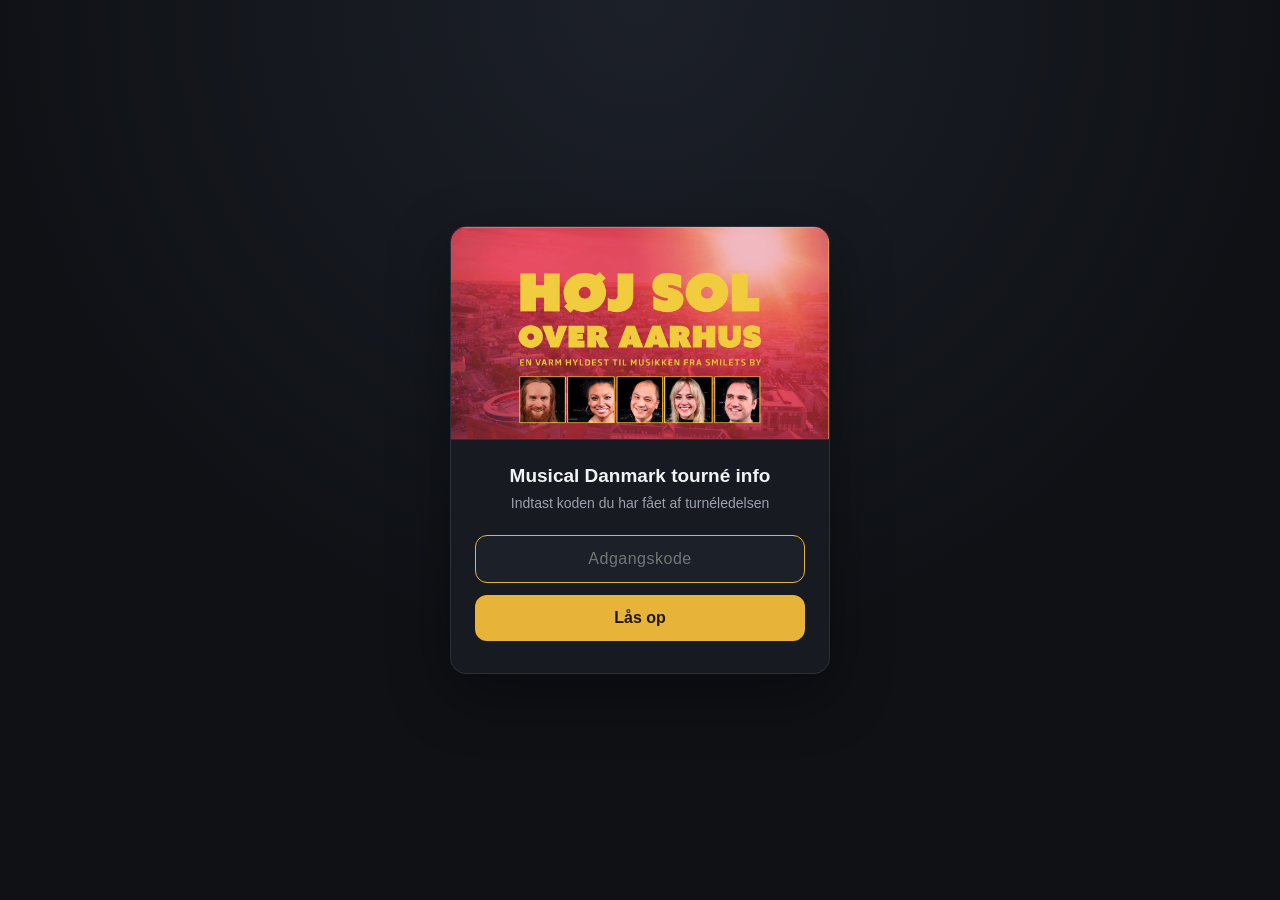
<file: index.html>
<!doctype html>
<html lang="da">
<head>
<meta charset="utf-8" />
<meta name="viewport" content="width=device-width, initial-scale=1, viewport-fit=cover" />
<title>Musical Danmark tourné info</title>
<link rel="stylesheet" href="style.css?v=6" />
</head>
<body>

  <div id="lock-screen" class="lock-screen">
    <div class="lock-card">
      <img class="lock-banner" src="banner.jpg" alt="Høj Sol over Aarhus" />
      <div class="lock-card-body">
        <h1>Musical Danmark tourné info</h1>
        <p class="lock-sub">Indtast koden du har fået af turnéledelsen</p>
        <form id="lock-form" autocomplete="off">
          <input id="lock-input" type="password" inputmode="text" placeholder="Adgangskode" autocapitalize="off" autocorrect="off" spellcheck="false" />
          <button type="submit">Lås op</button>
        </form>
        <p id="lock-error" class="lock-error" hidden>Forkert kode, prøv igen.</p>
      </div>
    </div>
  </div>

  <div id="app" class="app" hidden>
    <header class="topbar">
      <h1 class="brand">
        <span class="brand-line brand-line-main">Musical Danmark</span>
        <span class="brand-line brand-line-sub">Tourné info</span>
        <span class="brand-line brand-line-show">Høj sol over Aarhus 2026</span>
      </h1>
      <div class="topbar-actions">
        <button id="btn-list" class="icon-btn" title="Se alle datoer" aria-label="Se alle datoer">☰</button>
        <button id="btn-refresh" class="icon-btn" title="Opdater data" aria-label="Opdater data">⟳</button>
        <a id="btn-infoscreen" class="icon-btn" href="infoscreen.html" target="_blank" rel="noopener" title="Åbn infoskærm" aria-label="Åbn infoskærm">🖥️</a>
        <button id="btn-lock" class="icon-btn" title="Lås siden" aria-label="Lås siden">🔒</button>
      </div>
    </header>

    <main id="main">
      <div id="state-loading" class="state-msg">
        <div class="spinner"></div>
        <p>Henter tourne-data…</p>
      </div>

      <div id="state-error" class="state-msg" hidden>
        <p class="state-error-title">Kunne ikke hente data</p>
        <p id="state-error-detail" class="state-error-detail"></p>
        <button id="btn-retry" class="btn-primary">Prøv igen</button>
      </div>

      <div id="card-view" class="card-view" hidden>
        <button id="btn-prev" class="nav-btn nav-prev" aria-label="Forrige job">‹</button>

        <section id="job-card" class="job-card">
          <div class="job-date-row">
            <span id="job-weekday" class="job-weekday"></span>
            <span id="job-date" class="job-date"></span>
          </div>
          <h2 id="job-venue" class="job-venue"></h2>
          <div id="job-city" class="job-city"></div>
          <div id="job-address" class="job-address" hidden>
            <a id="job-address-link" href="#" target="_blank" rel="noopener noreferrer">📍 <span id="job-address-text"></span></a>
          </div>

          <div id="job-times" class="chip-row"></div>

          <div id="job-access" class="info-box info-box-access" hidden>
            <h3>Adgang &amp; wifi</h3>
            <div id="job-access-rows" class="kv-rows"></div>
          </div>

          <div id="job-tech" class="info-box" hidden>
            <h3>Hustekniker</h3>
            <p id="job-tech-value"></p>
          </div>

          <div id="job-notes" class="info-box" hidden>
            <h3>Noter</h3>
            <p id="job-notes-value"></p>
          </div>

          <div id="job-hotel" class="info-box" hidden>
            <h3>Hotel</h3>
            <div id="job-hotel-rows" class="kv-rows"></div>
          </div>
        </section>

        <button id="btn-next" class="nav-btn nav-next" aria-label="Næste job">›</button>
      </div>

      <div id="job-position" class="job-position" hidden></div>
    </main>

    <div id="list-view" class="list-view" hidden>
      <div class="list-view-header">
        <h2>Alle datoer</h2>
        <button id="btn-close-list" class="icon-btn" aria-label="Luk liste">✕</button>
      </div>
      <ul id="list-items" class="list-items"></ul>
    </div>
  </div>

  <div id="toast" class="toast" hidden></div>

  <script src="shared.js?v=2"></script>
  <script src="app.js?v=8"></script>
</body>
</html>
</file>
<file: style.css>
:root {
  --bg: #0f1115;
  --bg-elevated: #171a21;
  --bg-card: #1c2029;
  --border: #2a2f3a;
  --text: #f2f3f5;
  --text-dim: #9aa1ad;
  --accent: #e8b339;
  --accent-dim: #4a3f22;
  --danger: #e2574c;
  --radius: 16px;
  --safe-top: env(safe-area-inset-top, 0px);
  --safe-bottom: env(safe-area-inset-bottom, 0px);
  font-family: -apple-system, BlinkMacSystemFont, "Segoe UI", Roboto, Helvetica, Arial, sans-serif;
}

* { box-sizing: border-box; }

[hidden] { display: none !important; }

html, body {
  margin: 0;
  padding: 0;
  height: 100%;
  background: var(--bg);
  color: var(--text);
  -webkit-tap-highlight-color: transparent;
}

button {
  font-family: inherit;
}

/* ---------- Lock screen ---------- */

.lock-screen {
  min-height: 100dvh;
  display: flex;
  align-items: center;
  justify-content: center;
  padding: 24px;
  background: radial-gradient(circle at 50% 0%, #1c2029, #0f1115 60%);
}

.lock-card {
  width: 100%;
  max-width: 380px;
  background: var(--bg-elevated);
  border: 1px solid var(--border);
  border-radius: var(--radius);
  overflow: hidden;
  text-align: center;
  box-shadow: 0 20px 60px rgba(0,0,0,0.4);
}

.lock-banner {
  display: block;
  width: 100%;
  aspect-ratio: 16 / 9;
  object-fit: cover;
  border-bottom: 1px solid var(--border);
}

.lock-card-body {
  padding: 24px 24px 32px;
}

.lock-card h1 {
  font-size: 19px;
  line-height: 1.3;
  margin: 0 0 6px;
}

.lock-sub {
  color: var(--text-dim);
  font-size: 14px;
  margin: 0 0 24px;
}

#lock-form {
  display: flex;
  flex-direction: column;
  gap: 12px;
}

#lock-input {
  background: var(--bg-card);
  border: 1px solid var(--border);
  border-radius: 12px;
  padding: 14px 16px;
  font-size: 16px;
  color: var(--text);
  text-align: center;
  letter-spacing: 0.5px;
}

#lock-input:focus {
  outline: none;
  border-color: var(--accent);
}

.btn-primary,
#lock-form button {
  background: var(--accent);
  color: #201803;
  border: none;
  border-radius: 12px;
  padding: 14px 16px;
  font-size: 16px;
  font-weight: 600;
  cursor: pointer;
}

.btn-primary:active,
#lock-form button:active {
  transform: scale(0.98);
}

.lock-error {
  color: var(--danger);
  font-size: 13px;
  margin: 16px 0 0;
}

/* ---------- App shell ---------- */

.app {
  min-height: 100dvh;
  display: flex;
  flex-direction: column;
}

.topbar {
  display: flex;
  align-items: center;
  justify-content: space-between;
  gap: 12px;
  padding: calc(12px + var(--safe-top)) 16px 12px;
  border-bottom: 1px solid var(--border);
  background: var(--bg-elevated);
  position: sticky;
  top: 0;
  z-index: 10;
}

.brand {
  display: flex;
  flex-direction: column;
  gap: 1px;
  margin: 0;
  min-width: 0;
  flex: 1;
}

.brand-line {
  overflow: hidden;
  text-overflow: ellipsis;
  white-space: nowrap;
}

.brand-line-main {
  font-size: 15px;
  font-weight: 700;
  letter-spacing: 0.2px;
}

.brand-line-sub {
  font-size: 11px;
  font-weight: 600;
  text-transform: uppercase;
  letter-spacing: 0.5px;
  color: var(--accent);
}

.brand-line-show {
  font-size: 11px;
  color: var(--text-dim);
}

.topbar-actions {
  display: flex;
  flex: none;
  gap: 6px;
}

.icon-btn {
  background: transparent;
  border: 1px solid var(--border);
  color: var(--text);
  width: 38px;
  height: 38px;
  border-radius: 10px;
  font-size: 16px;
  cursor: pointer;
  display: flex;
  align-items: center;
  justify-content: center;
  text-decoration: none;
}

.icon-btn:active { background: var(--bg-card); }

main {
  flex: 1;
  display: flex;
  flex-direction: column;
  padding: 16px 12px calc(16px + var(--safe-bottom));
  position: relative;
}

/* ---------- Loading / error states ---------- */

.state-msg {
  margin: auto;
  text-align: center;
  color: var(--text-dim);
  padding: 40px 20px;
}

.spinner {
  width: 32px;
  height: 32px;
  border: 3px solid var(--border);
  border-top-color: var(--accent);
  border-radius: 50%;
  margin: 0 auto 16px;
  animation: spin 0.8s linear infinite;
}

@keyframes spin { to { transform: rotate(360deg); } }

.state-error-title {
  color: var(--text);
  font-weight: 600;
  font-size: 16px;
  margin: 0 0 6px;
}

.state-error-detail {
  font-size: 13px;
  margin: 0 0 20px;
  line-height: 1.5;
}

/* ---------- Card view ---------- */

.card-view {
  flex: 1;
  display: flex;
  align-items: center;
  gap: 4px;
  max-width: 560px;
  width: 100%;
  margin: 0 auto;
}

.nav-btn {
  background: var(--bg-card);
  border: 1px solid var(--border);
  color: var(--text);
  width: 44px;
  height: 44px;
  min-width: 44px;
  border-radius: 50%;
  font-size: 22px;
  cursor: pointer;
  display: flex;
  align-items: center;
  justify-content: center;
}

.nav-btn:disabled {
  opacity: 0.25;
  cursor: default;
}

.job-card {
  flex: 1;
  background: var(--bg-elevated);
  border: 1px solid var(--border);
  border-radius: 20px;
  padding: 24px 20px;
  touch-action: pan-y;
  user-select: none;
  min-height: 60dvh;
}

.job-date-row {
  display: flex;
  align-items: baseline;
  gap: 8px;
  color: var(--accent);
  font-weight: 600;
  font-size: 14px;
  text-transform: capitalize;
}

.job-venue {
  margin: 10px 0 2px;
  font-size: 24px;
  line-height: 1.25;
}

.job-city {
  color: var(--text-dim);
  font-size: 14px;
}

.job-address {
  margin-bottom: 18px;
}

.job-address a {
  color: var(--text-dim);
  font-size: 13px;
  text-decoration: none;
  border-bottom: 1px dashed var(--border);
}

.job-address a:active {
  color: var(--accent);
}

.chip-row {
  display: flex;
  flex-wrap: wrap;
  gap: 8px;
  margin-bottom: 18px;
}

.chip {
  background: var(--bg-card);
  border: 1px solid var(--border);
  border-radius: 10px;
  padding: 8px 12px;
  font-size: 13px;
  line-height: 1.3;
}

.chip .chip-label {
  display: block;
  color: var(--text-dim);
  font-size: 11px;
  text-transform: uppercase;
  letter-spacing: 0.4px;
  margin-bottom: 2px;
}

.info-box {
  border-top: 1px solid var(--border);
  padding-top: 14px;
  margin-top: 14px;
}

.info-box h3 {
  margin: 0 0 10px;
  font-size: 12px;
  text-transform: uppercase;
  letter-spacing: 0.5px;
  color: var(--text-dim);
}

.info-box p {
  margin: 0;
  font-size: 15px;
  line-height: 1.5;
  white-space: pre-wrap;
}

.info-box-access {
  background: var(--accent-dim);
  border: 1px solid #5c4e28;
  border-top: 1px solid #5c4e28;
  border-radius: 14px;
  padding: 14px;
  margin-top: 16px;
}

.kv-rows {
  display: flex;
  flex-direction: column;
  gap: 8px;
}

.kv-row {
  display: flex;
  align-items: center;
  justify-content: space-between;
  gap: 10px;
  background: var(--bg-card);
  border-radius: 10px;
  padding: 10px 12px;
}

.info-box-access .kv-row {
  background: rgba(0,0,0,0.18);
}

.kv-row-text {
  min-width: 0;
}

.kv-row-label {
  display: block;
  font-size: 11px;
  text-transform: uppercase;
  letter-spacing: 0.4px;
  color: var(--text-dim);
  margin-bottom: 2px;
}

.info-box-access .kv-row-label {
  color: #d8c48d;
}

.kv-row-value {
  font-size: 15px;
  font-weight: 600;
  word-break: break-word;
}

.copy-btn {
  flex: none;
  background: rgba(232,179,57,0.15);
  border: 1px solid rgba(232,179,57,0.4);
  color: var(--accent);
  border-radius: 8px;
  padding: 6px 10px;
  font-size: 12px;
  cursor: pointer;
}

.copy-btn:active { transform: scale(0.96); }

.job-position {
  text-align: center;
  color: var(--text-dim);
  font-size: 13px;
  padding-top: 14px;
}

/* ---------- List view ---------- */

.list-view {
  position: fixed;
  inset: 0;
  background: var(--bg);
  z-index: 20;
  display: flex;
  flex-direction: column;
  padding-top: var(--safe-top);
}

.list-view-header {
  display: flex;
  align-items: center;
  justify-content: space-between;
  padding: 14px 16px;
  border-bottom: 1px solid var(--border);
}

.list-view-header h2 {
  margin: 0;
  font-size: 17px;
}

.list-items {
  list-style: none;
  margin: 0;
  padding: 8px;
  overflow-y: auto;
}

.list-item {
  display: flex;
  align-items: center;
  gap: 12px;
  padding: 14px 12px;
  border-radius: 12px;
  cursor: pointer;
}

.list-item:active { background: var(--bg-card); }

.list-item.is-active {
  background: var(--accent-dim);
  border: 1px solid #5c4e28;
}

.list-item-date {
  font-size: 13px;
  color: var(--accent);
  font-weight: 600;
  min-width: 74px;
}

.list-item-main {
  min-width: 0;
}

.list-item-venue {
  font-size: 15px;
  overflow: hidden;
  text-overflow: ellipsis;
  white-space: nowrap;
}

.list-item-city {
  font-size: 12px;
  color: var(--text-dim);
}

.list-item.is-past {
  opacity: 0.45;
}

/* ---------- Toast ---------- */

.toast {
  position: fixed;
  left: 50%;
  bottom: calc(24px + var(--safe-bottom));
  transform: translateX(-50%);
  background: var(--bg-elevated);
  border: 1px solid var(--border);
  color: var(--text);
  padding: 10px 16px;
  border-radius: 10px;
  font-size: 13px;
  z-index: 30;
  box-shadow: 0 10px 30px rgba(0,0,0,0.4);
}

@media (min-width: 640px) {
  .job-card { min-height: 420px; }
}
</file>
<file: infoscreen.css>
/* Infoskærm: stort format til en TV/skærm på spillestedet, ikke mobil. */

html, body { height: 100%; }

.infoscreen {
  height: 100dvh;
  display: flex;
  flex-direction: column;
  overflow: hidden;
}

.is-state-msg {
  margin: auto;
  text-align: center;
  color: var(--text-dim);
  font-size: 28px;
}

.is-state-msg .spinner {
  width: 48px;
  height: 48px;
  border-width: 4px;
  margin: 0 auto 20px;
}

.is-state-msg .state-error-title {
  font-size: 36px;
  margin-bottom: 14px;
}

.is-grid {
  height: 100%;
  box-sizing: border-box;
  padding: clamp(20px, 2.5vw, 48px);
  display: grid;
  grid-template-rows: auto 1fr;
  grid-template-columns: 1fr;
  gap: clamp(16px, 2vw, 32px);
  min-height: 0;
}

.is-header {
  display: flex;
  align-items: baseline;
  justify-content: space-between;
  gap: 24px;
  border-bottom: 2px solid var(--border);
  padding-bottom: clamp(12px, 1.5vw, 24px);
  flex: none;
}

.is-header-main h1 {
  margin: 0;
  font-size: clamp(32px, 4.5vw, 64px);
  line-height: 1.1;
}

.is-header-main #is-city {
  color: var(--text-dim);
  font-size: clamp(16px, 1.8vw, 26px);
  margin-top: 4px;
}

.is-header-date {
  text-align: right;
  flex: none;
}

.is-day-badge {
  display: inline-block;
  background: var(--accent);
  color: #201803;
  font-weight: 700;
  text-transform: uppercase;
  letter-spacing: 0.5px;
  font-size: clamp(11px, 1vw, 14px);
  padding: 3px 10px;
  border-radius: 999px;
  margin-bottom: 6px;
}

.is-header-date #is-weekday {
  color: var(--accent);
  font-weight: 700;
  text-transform: capitalize;
  font-size: clamp(16px, 1.8vw, 26px);
}

.is-header-date #is-date {
  font-size: clamp(14px, 1.4vw, 20px);
  color: var(--text-dim);
}

.is-grid > .is-header { grid-column: 1 / -1; }

.is-timeline-col,
.is-info-col {
  min-height: 0;
  overflow-y: auto;
}

@media (min-width: 900px) {
  .is-grid {
    grid-template-columns: minmax(0, 0.85fr) minmax(0, 1fr);
  }
}

.is-countdown {
  background: var(--accent-dim);
  border: 1px solid #5c4e28;
  border-radius: var(--radius);
  padding: clamp(14px, 1.8vw, 26px);
  text-align: center;
  margin-bottom: clamp(14px, 1.8vw, 24px);
}

.is-countdown-label {
  color: #d8c48d;
  font-size: clamp(14px, 1.4vw, 20px);
  text-transform: uppercase;
  letter-spacing: 0.6px;
  font-weight: 600;
}

.is-countdown-value {
  font-size: clamp(32px, 5vw, 68px);
  font-weight: 700;
  font-variant-numeric: tabular-nums;
  line-height: 1.2;
}

.is-timeline {
  list-style: none;
  margin: 0;
  padding: 0;
  display: flex;
  flex-direction: column;
  gap: clamp(6px, 0.8vw, 12px);
}

.is-timeline-item {
  display: flex;
  align-items: baseline;
  gap: clamp(12px, 1.5vw, 24px);
  padding: clamp(10px, 1.2vw, 16px) clamp(12px, 1.5vw, 20px);
  border-radius: 12px;
  border: 1px solid transparent;
}

.is-timeline-time {
  font-variant-numeric: tabular-nums;
  font-weight: 700;
  font-size: clamp(18px, 2.2vw, 30px);
  min-width: 3.4em;
}

.is-timeline-label {
  font-size: clamp(16px, 1.8vw, 24px);
  color: var(--text-dim);
}

.is-timeline-item.is-past {
  opacity: 0.4;
}

.is-timeline-item.is-next {
  background: var(--accent-dim);
  border-color: #5c4e28;
}

.is-timeline-item.is-next .is-timeline-time,
.is-timeline-item.is-next .is-timeline-label {
  color: var(--text);
}

.is-info-col {
  display: flex;
  flex-direction: column;
}

.is-info-col .info-box {
  font-size: clamp(15px, 1.6vw, 20px);
}

.is-info-col .info-box h3 {
  font-size: clamp(13px, 1.2vw, 16px);
}

.is-info-col .kv-row-value,
.is-info-col .info-box p {
  font-size: clamp(17px, 1.9vw, 24px);
}

.is-info-col .copy-btn {
  font-size: clamp(13px, 1.2vw, 16px);
  padding: 8px 14px;
}
</file>
